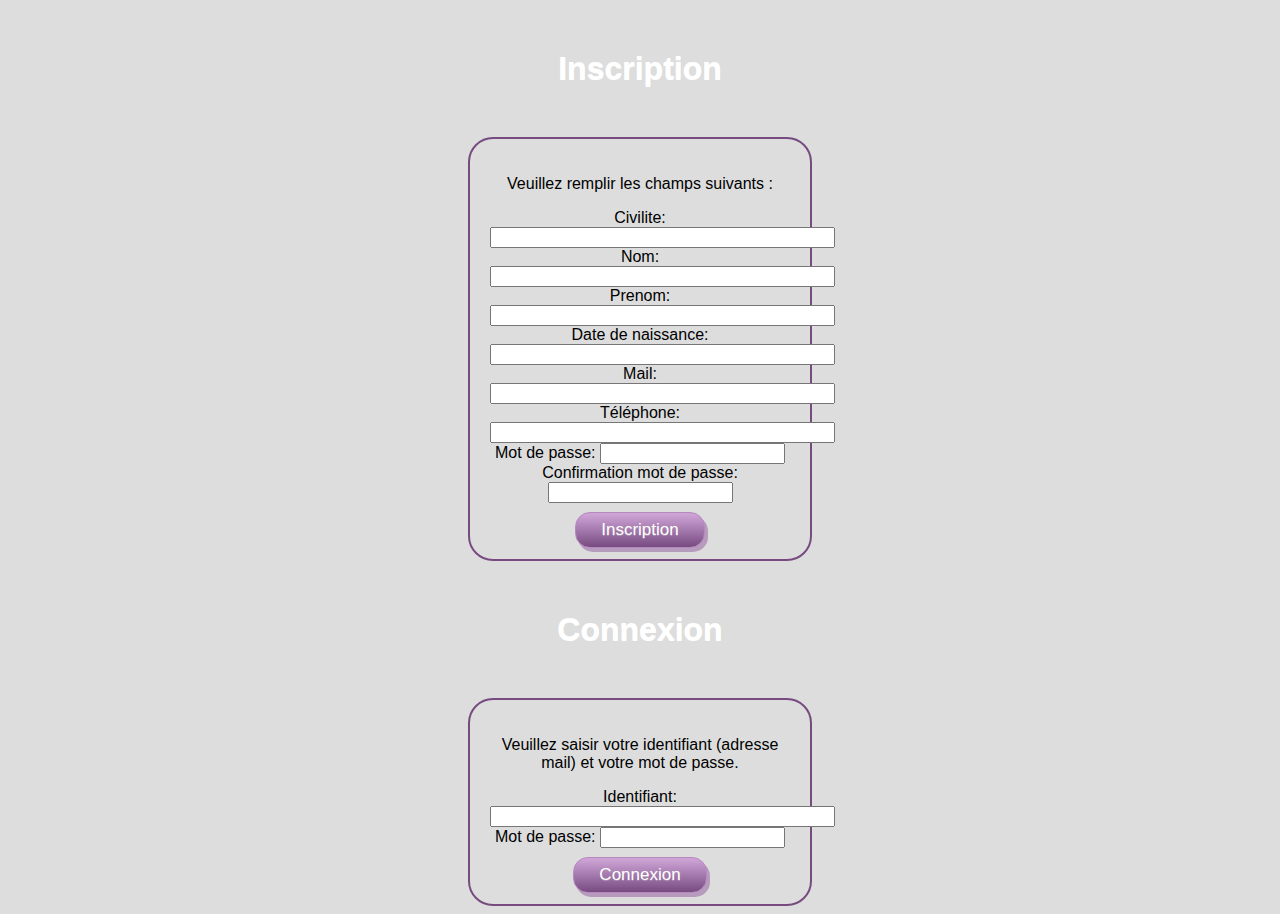
<file: IHM Client/target/project-TD2-1.0-SNAPSHOT/index.html>
<!DOCTYPE html>
<html>
    <head>

        <meta http-equiv="Content-Type" content="text/html; charset=UTF-8">
        <title>Inscription-Connexion</title>
        <!-- Librairie Javascript: jQuery (v3.4.1) -->
        <script src="https://code.jquery.com/jquery-3.4.1.min.js"></script>
        <link rel="stylesheet" type="text/css" href="accueilCss.css">
    </head>
    <body>

        <h1>Inscription</h1>

        <div id="formulaireInscription">
            <!-- Paragraphe avec id="notification" pour les messages de notification -->
            <p id="notificationInscription">Veuillez remplir les champs suivants :</p>

            <!-- Champs et Bouton de Formulaire -->
            Civilite: <input type="text" id="champ-civilite" size="40" />
            <br/>
            Nom: <input type="text" id="champ-nom" size="40" />
            <br/>
            Prenom: <input type="text" id="champ-prenom" size="40" />
            <br/>
            Date de naissance: <input type="text" id="champ-date" size="40" />
            <br/>
            Mail: <input type="text" id="champ-mail" size="40" />
            <br/>
            Téléphone: <input type="text" id="champ-tel" size="40" />
            <br/>
            Mot de passe: <input type="password" id="champ-mdp" />
            <br/>
            Confirmation mot de passe: <input type="password" id="champ-confMdp" />
            <br/>
            <button id="bouton-inscription">Inscription</button>
        </div>

        <h1>Connexion</h1>

        <div id="formulaireConnection">
            <!-- Paragraphe avec id="notification" pour les messages de notification -->
            <p id="notificationConnexion">Veuillez saisir votre identifiant (adresse mail) et votre mot de passe.</p>

            <!-- Champs et Bouton de Formulaire -->
            Identifiant: <input type="text" id="champ-login" size="40" />
            <br/>
            Mot de passe: <input type="password" id="champ-password" />
            <br/>
            <button id="bouton-connexion">Connexion</button>
        </div>
            
        <script>
            $(document).ready(function () {
                $('#bouton-inscription').on('click', function () { // Fonction appelée lors du clic sur le bouton

                    console.log("clic sur le bouton de inscription"); // LOG dans Console Javascript
                    $('#notificationInscription').html("Incription..."); // Message pour le paragraphe de notification

                    // Récupération de la valeur des champs du formulaire
                    var champCivilite = $('#champ-civilite').val();
                    var champNom = $('#champ-nom').val();
                    var champPrenom = $('#champ-prenom').val();
                    var champDate = $('#champ-date').val();
                    var champMail = $('#champ-mail').val();
                    var champTel = $('#champ-tel').val();
                    var champMdp = $('#champ-mdp').val();
                    var champMdfConf = $('#champ-confMdp').val();

                    // Appel AJAX
                    $.ajax({
                        url: './ActionServlet',
                        method: 'POST',
                        data: {
                            todo: 'inscrire',
                            civilite: champCivilite,
                            nom: champNom,
                            prenom: champPrenom,
                            dateNaissance: champDate,
                            mail: champMail,
                            tel: champTel,
                            mdp: champMdp,
                            confMdp: champMdfConf
                        },
                        dataType: 'json'
                    })
                            .done(function (response) { // Fonction appelée en cas d'appel AJAX réussi
                                console.log('Response', response); // LOG dans Console Javascript
                                if (response.succes) {
                                    $('#notificationInscription').html("Inscription réussie, vous allez recevoir un mail.");  // Message pour le paragraphe de notification

                                } else {
                                    $('#notificationInscription').html("Echec de l'inscription.");  // Message pour le paragraphe de notification

                                }
                            })
                            .fail(function (error) { // Fonction appelée en cas d'erreur lors de l'appel AJAX
                                console.log('Error', error); // LOG dans Console Javascript
                                alert("Erreur lors de l'appel AJAX");
                            })
                            .always(function () { // Fonction toujours appelée

                            });
                });

                $('#bouton-connexion').on('click', function () { // Fonction appelée lors du clic sur le bouton

                    console.log("clic sur le bouton de connexion"); // LOG dans Console Javascript
                    $('#notificationConnexion').html("Connexion..."); // Message pour le paragraphe de notification

                    // Récupération de la valeur des champs du formulaire
                    var champLogin = $('#champ-login').val();
                    var champPassword = $('#champ-password').val();
                    // Appel AJAX
                    $.ajax({
                        url: './ActionServlet',
                        method: 'POST',
                        data: {
                            todo: 'connecter',
                            login: champLogin,
                            password: champPassword
                        },
                        dataType: 'json'
                    })
                            .done(function (response) { // Fonction appelée en cas d'appel AJAX réussi
                                console.log('Response', response); // LOG dans Console Javascript
                                if (response.succes) {
                                    $('#notificationConnexion').html("Connexion réussie");  // Message pour le paragraphe de notification
                                    //windowObjectReference= window.open('accueilClient.html', "DescriptiveWindowName","resizable,scrollbars,status" );
                                    window.location = "accueilClient.html";

                                } else {
                                    $('#notificationConnexion').html("Erreur de Connexion"); // Message pour le paragraphe de notification
                                }
                            })
                            .fail(function (error) { // Fonction appelée en cas d'erreur lors de l'appel AJAX
                                console.log('Error', error); // LOG dans Console Javascript
                                alert("Erreur lors de l'appel AJAX");
                            })
                            .always(function () { // Fonction toujours appelée

                            });
                });
            });
        </script>
    </body>
</html>
</file>
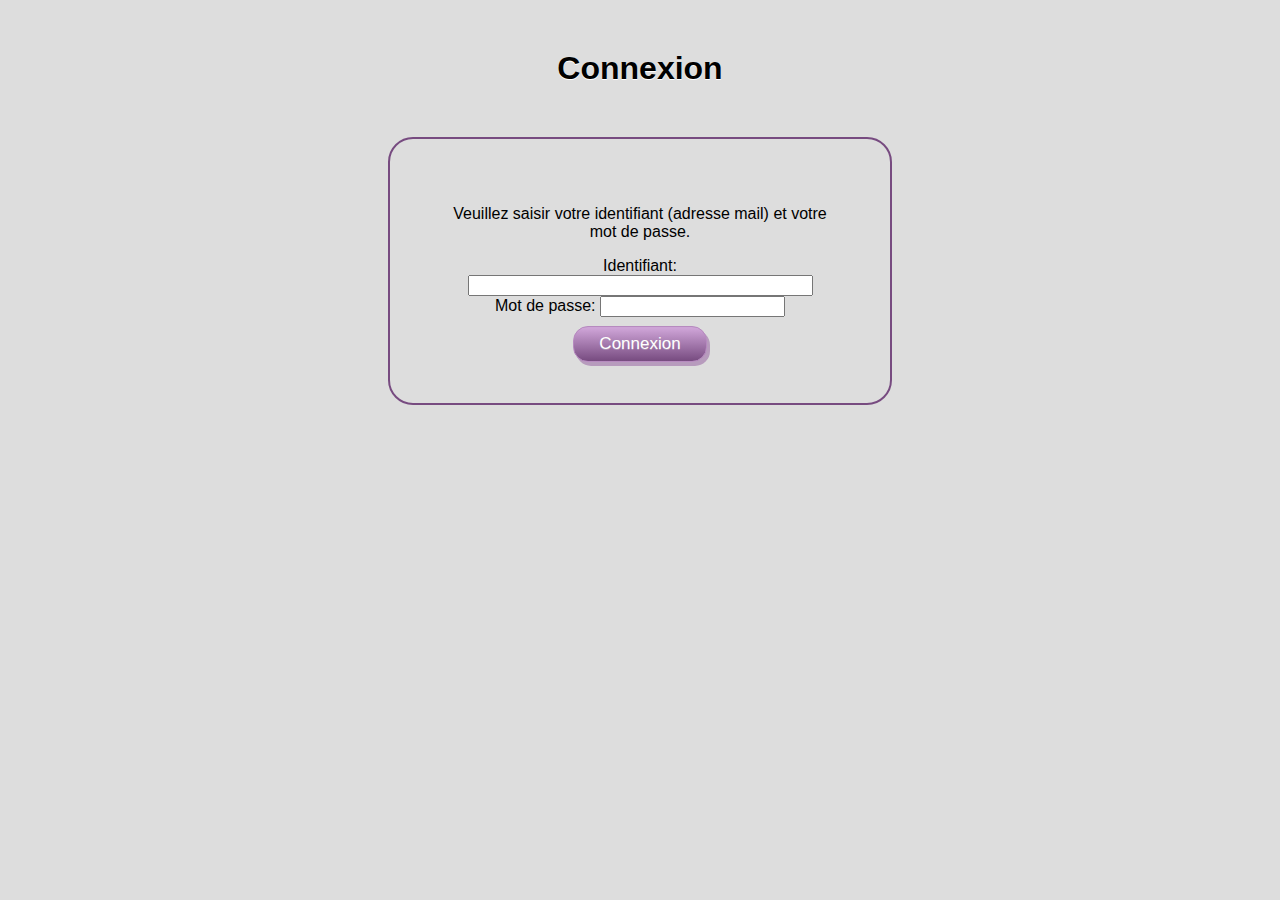
<file: IHM Employe/target/project-IHM-Employe-1.0-SNAPSHOT/index.html>
<!DOCTYPE html>
<html>
    <head>
        <meta charset="UTF-8">
        <title>Connexion</title>
        <!-- Librairie Javascript: jQuery (v3.4.1) -->
        <script src="https://code.jquery.com/jquery-3.4.1.min.js"></script>
        <link rel="stylesheet" type="text/css" href="accueilCss.css">
    </head>
    <body>

        <h1>Connexion</h1>
        <div id="formulaireConnection">
            <!-- Paragraphe avec id="notification" pour les messages de notification -->
            <p id="notificationConnexion">Veuillez saisir votre identifiant (adresse mail) et votre mot de passe.</p>

            <!-- Champs et Bouton de Formulaire -->

            Identifiant: <input type="text" id="champ-login" size="40" />
            <br/>
            Mot de passe: <input type="password" id="champ-password" />
            <br/>
            <button id="bouton-connexion">Connexion</button>
        </div>
        <script>
            $(document).ready(function () {

                $('#bouton-connexion').on('click', function () { // Fonction appelée lors du clic sur le bouton

                    console.log("clic sur le bouton de connexion"); // LOG dans Console Javascript
                    $('#notificationConnexion').html("Connexion..."); // Message pour le paragraphe de notification

                    // Récupération de la valeur des champs du formulaire
                    var champLogin = $('#champ-login').val();
                    var champPassword = $('#champ-password').val();

                    // Appel AJAX

                    $.ajax({
                        url: './ActionServlet',
                        method: 'POST',
                        data: {
                            todo: 'connecter',
                            login: champLogin,
                            password: champPassword
                        },
                        dataType: 'json'
                    })
                            .done(function (response) { // Fonction appelée en cas d'appel AJAX réussi
                                console.log('Response', response); // LOG dans Console Javascript
                                if (response.succes) {
                                    document.location.href = "infosEmp.html";

                                } else {
                                    $('#notificationConnexion').html("Erreur de Connexion"); // Message pour le paragraphe de notification
                                }
                            })

                            .fail(function (error) { // Fonction appelée en cas d'erreur lors de l'appel AJAX
                                console.log('Error', error); // LOG dans Console Javascript
                                alert("Erreur lors de l'appel AJAX");
                            })
                            .always(function () { // Fonction toujours appelée

                            });
                });

            });
        </script>
    </body>
</html>
</file>
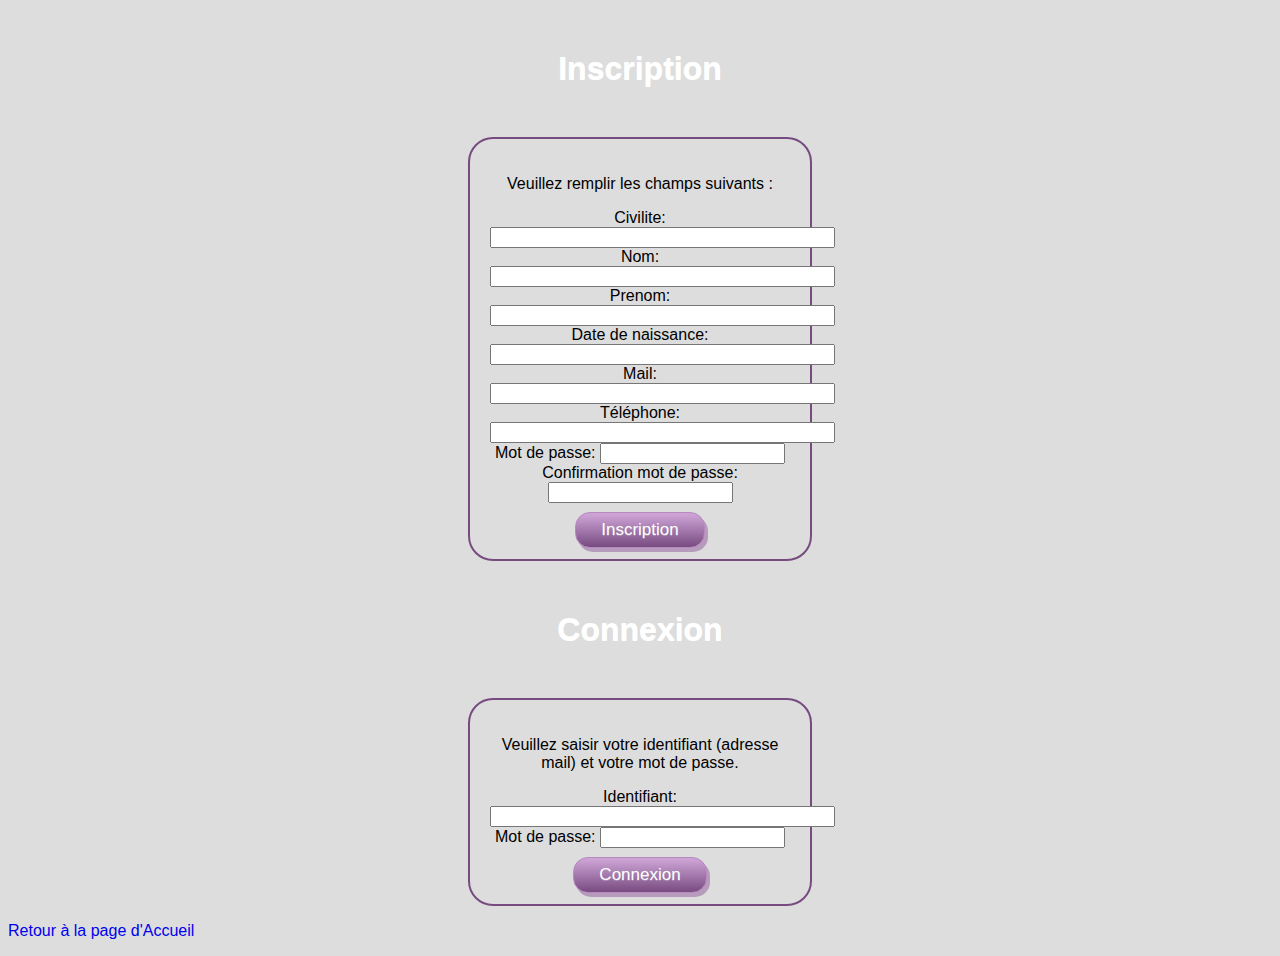
<file: IHM Client/target/project-TD2-1.0-SNAPSHOT/login.html>
<!DOCTYPE html>
<html>
    <head>
        <meta charset="UTF-8">
        <title>Inscription-Connexion</title>
        <!-- Librairie Javascript: jQuery (v3.4.1) -->
        <script src="https://code.jquery.com/jquery-3.4.1.min.js"></script>
        <link rel="stylesheet" type="text/css" href="accueilCss.css">
    </head>
    <body>

        <h1>Inscription</h1>

        <div id="formulaireInscription">
            <!-- Paragraphe avec id="notification" pour les messages de notification -->
            <p id="notificationInscription">Veuillez remplir les champs suivants :</p>

            <!-- Champs et Bouton de Formulaire -->
            Civilite: <input type="text" id="champ-civilite" size="40" />
            <br/>
            Nom: <input type="text" id="champ-nom" size="40" />
            <br/>
            Prenom: <input type="text" id="champ-prenom" size="40" />
            <br/>
            Date de naissance: <input type="text" id="champ-date" size="40" />
            <br/>
            Mail: <input type="text" id="champ-mail" size="40" />
            <br/>
            Téléphone: <input type="text" id="champ-tel" size="40" />
            <br/>
            Mot de passe: <input type="password" id="champ-mdp" />
            <br/>
            Confirmation mot de passe: <input type="password" id="champ-confMdp" />
            <br/>
            <button id="bouton-inscription">Inscription</button>
        </div>

        <h1>Connexion</h1>

        <div id="formulaireConnection">
            <!-- Paragraphe avec id="notification" pour les messages de notification -->
            <p id="notificationConnexion">Veuillez saisir votre identifiant (adresse mail) et votre mot de passe.</p>

            <!-- Champs et Bouton de Formulaire -->
            Identifiant: <input type="text" id="champ-login" size="40" />
            <br/>
            Mot de passe: <input type="password" id="champ-password" />
            <br/>
            <button id="bouton-connexion">Connexion</button>
        </div>
            <!-- Lien vers l'accueil -->
            <p><a href="index.html">Retour à la page d'Accueil</a></p>

        

        <script>
            $(document).ready(function () {
                $('#bouton-inscription').on('click', function () { // Fonction appelée lors du clic sur le bouton

                    console.log("clic sur le bouton de inscription"); // LOG dans Console Javascript
                    $('#notificationInscription').html("Incription..."); // Message pour le paragraphe de notification

                    // Récupération de la valeur des champs du formulaire
                    var champCivilite = $('#champ-civilite').val();
                    var champNom = $('#champ-nom').val();
                    var champPrenom = $('#champ-prenom').val();
                    var champDate = $('#champ-date').val();
                    var champMail = $('#champ-mail').val();
                    var champTel = $('#champ-tel').val();
                    var champMdp = $('#champ-mdp').val();
                    var champMdfConf = $('#champ-confMdp').val();

                    // Appel AJAX
                    $.ajax({
                        url: './ActionServlet',
                        method: 'POST',
                        data: {
                            todo: 'inscrire',
                            civilite: champCivilite,
                            nom: champNom,
                            prenom: champPrenom,
                            dateNaissance: champDate,
                            mail: champMail,
                            tel: champTel,
                            mdp: champMdp,
                            confMdp: champMdfConf
                        },
                        dataType: 'json'
                    })
                            .done(function (response) { // Fonction appelée en cas d'appel AJAX réussi
                                console.log('Response', response); // LOG dans Console Javascript
                                if (response.succes) {
                                    $('#notificationInscription').html("Inscription réussie, vous allez recevoir un mail.");  // Message pour le paragraphe de notification

                                } else {
                                    $('#notificationInscription').html("Echec de l'inscription.");  // Message pour le paragraphe de notification

                                }
                            })
                            .fail(function (error) { // Fonction appelée en cas d'erreur lors de l'appel AJAX
                                console.log('Error', error); // LOG dans Console Javascript
                                alert("Erreur lors de l'appel AJAX");
                            })
                            .always(function () { // Fonction toujours appelée

                            });
                });

                $('#bouton-connexion').on('click', function () { // Fonction appelée lors du clic sur le bouton

                    console.log("clic sur le bouton de connexion"); // LOG dans Console Javascript
                    $('#notificationConnexion').html("Connexion..."); // Message pour le paragraphe de notification

                    // Récupération de la valeur des champs du formulaire
                    var champLogin = $('#champ-login').val();
                    var champPassword = $('#champ-password').val();
                    // Appel AJAX
                    $.ajax({
                        url: './ActionServlet',
                        method: 'POST',
                        data: {
                            todo: 'connecter',
                            login: champLogin,
                            password: champPassword
                        },
                        dataType: 'json'
                    })
                            .done(function (response) { // Fonction appelée en cas d'appel AJAX réussi
                                console.log('Response', response); // LOG dans Console Javascript
                                if (response.succes) {
                                    $('#notificationConnexion').html("Connexion réussie");  // Message pour le paragraphe de notification
                                    //windowObjectReference= window.open('accueilClient.html', "DescriptiveWindowName","resizable,scrollbars,status" );
                                    window.location = "accueilClient.html";

                                } else {
                                    $('#notificationConnexion').html("Erreur de Connexion"); // Message pour le paragraphe de notification
                                }
                            })
                            .fail(function (error) { // Fonction appelée en cas d'erreur lors de l'appel AJAX
                                console.log('Error', error); // LOG dans Console Javascript
                                alert("Erreur lors de l'appel AJAX");
                            })
                            .always(function () { // Fonction toujours appelée

                            });
                });
            });
        </script>
    </body>
</html>
</file>
<file: IHM Client/target/project-TD2-1.0-SNAPSHOT/accueilCss.css>
/*
To change this license header, choose License Headers in Project Properties.
To change this template file, choose Tools | Templates
and open the template in the editor.
*/
/* 
    Created on : 21 mai 2021, 16:34:00
    Author     : natha
*/
body {
    font-family: Arial, sans-serif;
    background: #ddd;
}

h1 {
    text-align: center;
    font-family: "Trebuchet MS", Tahoma, Arial, sans-serif;
    color: #fff;;
    text-shadow: 0 1px 0 #fff;
    margin: 50px 0;
}

#formulaireInscription,#formulaireConnection{
    font-family: "Trebuchet MS", Tahoma, Arial, sans-serif;
    text-align: center;
    border-radius: 25px;
    width: 300px;
    border: 2px solid #774b80;
    padding: 20px;
    margin: auto;
}

#mon_compte {
    bottom: 91%;
    right: 15%;
    position: absolute;	

    box-shadow: 3px 4px 0px 0px #b79bbd;
    background:linear-gradient(to bottom, #cda3d6 5%, #774b80 100%);
    background-color:#cda3d6;
    border-radius:15px;
    border:1px solid #b68abf;
    display:inline-block;
    cursor:pointer;
    color:#ffffff;
    font-family:Arial;
    font-size:17px;
    padding:7px 25px;
    text-decoration:none;
    text-shadow:0px 1px 0px #aa8fb0;
}
#mon_compte:hover {
    background:linear-gradient(to bottom, #774b80 5%, #cda3d6 100%);
    background-color:#774b80;
}

#bouton-creerConsult {
    box-shadow: 3px 4px 0px 0px #b79bbd;
    background:linear-gradient(to bottom, #cda3d6 5%, #774b80 100%);
    background-color:#cda3d6;
    border-radius:15px;
    border:1px solid #b68abf;
    display:inline-block;
    cursor:pointer;
    color:#ffffff;
    font-family:Arial;
    font-size:12px;
    padding:7px 25px;
    text-decoration:none;
    text-shadow:0px 1px 0px #aa8fb0;
}
#bouton-creerConsult:hover {
    background:linear-gradient(to bottom, #774b80 5%, #cda3d6 100%);
    background-color:#774b80;
}

#spirites,#astrologues,#cartomanciens,#mediumsTop{
    top:320px;
    border-radius: 25px;
    border: 2px solid #774b80;
    padding: 20px;
    list-style-type: none;
    position:relative;
    background-color:#ededed;
}

#creerConsultSection{
    top: 300px;
    position: relative;
}

h2{
    top:320px;
    left:0%;
    position: relative;
}

#bouton-deconnexion {
    bottom: 91%;
    right: 2%;
    position: absolute;	

    box-shadow: 3px 4px 0px 0px #b79bbd;
    background:linear-gradient(to bottom, #cda3d6 5%, #774b80 100%);
    background-color:#cda3d6;
    border-radius:15px;
    border:1px solid #b68abf;
    display:inline-block;
    cursor:pointer;
    color:#ffffff;
    font-family:Arial;
    font-size:17px;
    padding:7px 25px;
    text-decoration:none;
    text-shadow:0px 1px 0px #aa8fb0;
}
#bouton-deconnexion:hover {
    background:linear-gradient(to bottom, #774b80 5%, #cda3d6 100%);
    background-color:#774b80;
}

#bouton-connexion,#bouton-inscription {
    top:9px;
    position: relative;	

    box-shadow: 3px 4px 0px 0px #b79bbd;
    background:linear-gradient(to bottom, #cda3d6 5%, #774b80 100%);
    background-color:#cda3d6;
    border-radius:15px;
    border:1px solid #b68abf;
    display:inline-block;
    cursor:pointer;
    color:#ffffff;
    font-family:Arial;
    font-size:17px;
    padding:7px 25px;
    text-decoration:none;
    text-shadow:0px 1px 0px #aa8fb0;
}
#bouton-connexion:hover ,#bouton-inscription:hover {
    background:linear-gradient(to bottom, #774b80 5%, #cda3d6 100%);
    background-color:#774b80;
}








#bandeau {
    height: 300px;
    width: 100%;
    position: absolute;
    background: #310404 url(purpleWall.jpeg) no-repeat center center fixed; 
    -webkit-background-size: cover;
    -moz-background-size: cover;
    -o-background-size: cover;
    background-size: cover;
    font-family: 'Trebuchet MS', sans-serif;
}
.container {
    width: 100%;
    position: inherit;
    overflow: hidden;
}
a {
    text-decoration: none;
}
h1.main, p.demos {
    -webkit-animation-delay: 18s;
    -moz-animation-delay: 18s;
    -ms-animation-delay: 18s;
    animation-delay: 18s;
}
.sp-container {
    position: inherit;
    top: 0px;
    left: 0px;
    width: 100%;
    height: 100%;
    z-index: 0;
    background: -webkit-radial-gradient(rgba(0, 0, 0, 0.1), rgba(0, 0, 0, 0.3) 35%, rgba(0, 0, 0, 0.7));
    background: -moz-radial-gradient(rgba(0, 0, 0, 0.1), rgba(0, 0, 0, 0.3) 35%, rgba(0, 0, 0, 0.7));
    background: -ms-radial-gradient(rgba(0, 0, 0, 0.1), rgba(0, 0, 0, 0.3) 35%, rgba(0, 0, 0, 0.7));
    background: radial-gradient(rgba(0, 0, 0, 0.1), rgba(0, 0, 0, 0.3) 35%, rgba(0, 0, 0, 0.7));
}
.sp-content {
    position: inherit;
    width: 100%;
    height: 100%;
    left: 0px;
    top: 0px;
    z-index: 1000;
}
.sp-container h2 {
    position: inherit;
    top: 50%;
    line-height: 100px;
    height: 90px;
    margin-top: -50px;
    font-size: 60px;
    width: 100%;
    text-align: center;
    color: transparent;
    -webkit-animation: blurFadeInOut 3s ease-in backwards;
    -moz-animation: blurFadeInOut 3s ease-in backwards;
    -ms-animation: blurFadeInOut 3s ease-in backwards;
    animation: blurFadeInOut 3s ease-in backwards;
}
.sp-container h2.frame-1 {
    -webkit-animation-delay: 0s;
    -moz-animation-delay: 0s;
    -ms-animation-delay: 0s;
    animation-delay: 0s;
}
.sp-container h2.frame-2 {
    -webkit-animation-delay: 3s;
    -moz-animation-delay: 3s;
    -ms-animation-delay: 3s;
    animation-delay: 3s;
}
.sp-container h2.frame-3 {
    -webkit-animation-delay: 6s;
    -moz-animation-delay: 6s;
    -ms-animation-delay: 6s;
    animation-delay: 6s;
}
.sp-container h2.frame-4 {
    -webkit-animation-delay: 9s;
    -moz-animation-delay: 9s;
    -ms-animation-delay: 9s;
    animation-delay: 9s;
}
.sp-container h2.frame-5 {
    -webkit-animation: none;
    -moz-animation: none;
    -ms-animation: none;
    animation: none;
    color: transparent;
    text-shadow: 0px 0px 1px #fff;
}
.sp-container h2.frame-5 span {
    -webkit-animation: blurFadeIn 3s ease-in 12s backwards;
    -moz-animation: blurFadeIn 1s ease-in 12s backwards;
    -ms-animation: blurFadeIn 3s ease-in 12s backwards;
    animation: blurFadeIn 3s ease-in 12s backwards;
    animation-iteration-count: infinite;
    color: transparent;
    text-shadow: 0px 0px 1px #fff;
}
.sp-container h2.frame-5 span:nth-child(2) {
    -webkit-animation-delay: 13s;
    -moz-animation-delay: 13s;
    -ms-animation-delay: 13s;
    animation-delay: 13s;
    animation-iteration-count: infinite;

}
.sp-container h2.frame-5 span:nth-child(3) {
    -webkit-animation-delay: 14s;
    -moz-animation-delay: 14s;
    -ms-animation-delay: 14s;
    animation-delay: 14s;
    animation-iteration-count: infinite;

}

@-webkit-keyframes blurFadeInOut {
    0% {
        opacity: 0;
        text-shadow: 0px 0px 40px #fff;
        -webkit-transform: scale(1.3);
    }
    20%, 75% {
        opacity: 1;
        text-shadow: 0px 0px 1px #fff;
        -webkit-transform: scale(1);
    }
    100% {
        opacity: 0;
        text-shadow: 0px 0px 50px #fff;
        -webkit-transform: scale(0);
    }
}
@-webkit-keyframes blurFadeIn {
    0% {
        opacity: 0;
        text-shadow: 0px 0px 40px #fff;
        -webkit-transform: scale(1.3);
    }
    50% {
        opacity: 0.5;
        text-shadow: 0px 0px 10px #fff;
        -webkit-transform: scale(1.1);
    }
    100% {
        opacity: 1;
        text-shadow: 0px 0px 1px #fff;
        -webkit-transform: scale(1);
    }
}
@-webkit-keyframes fadeInBack {
    0% {
        opacity: 0;
        -webkit-transform: scale(0);
    }
    50% {
        opacity: 0.4;
        -webkit-transform: scale(2);
    }
    100% {
        opacity: 0.2;
        -webkit-transform: scale(5);
    }
}
@-webkit-keyframes fadeInRotate {
    0% {
        opacity: 0;
        -webkit-transform: scale(0) rotate(360deg);
    }
    100% {
        opacity: 1;
        -webkit-transform: scale(1) rotate(0deg);
    }
}
/**/

@-moz-keyframes blurFadeInOut {
    0% {
        opacity: 0;
        text-shadow: 0px 0px 40px #fff;
        -moz-transform: scale(1.3);
    }
    20%, 75% {
        opacity: 1;
        text-shadow: 0px 0px 1px #fff;
        -moz-transform: scale(1);
    }
    100% {
        opacity: 0;
        text-shadow: 0px 0px 50px #fff;
        -moz-transform: scale(0);
    }
}
@-moz-keyframes blurFadeIn {
    0% {
        opacity: 0;
        text-shadow: 0px 0px 40px #fff;
        -moz-transform: scale(1.3);
    }
    100% {
        opacity: 1;
        text-shadow: 0px 0px 1px #fff;
        -moz-transform: scale(1);
    }
}
@-moz-keyframes fadeInBack {
    0% {
        opacity: 0;
        -moz-transform: scale(0);
    }
    50% {
        opacity: 0.4;
        -moz-transform: scale(2);
    }
    100% {
        opacity: 0.2;
        -moz-transform: scale(5);
    }
}
@-moz-keyframes fadeInRotate {
    0% {
        opacity: 0;
        -moz-transform: scale(0) rotate(360deg);
    }
    100% {
        opacity: 1;
        -moz-transform: scale(1) rotate(0deg);
    }
}
/**/

@keyframes blurFadeInOut {
    0% {
        opacity: 0;
        text-shadow: 0px 0px 40px #fff;
        transform: scale(1.3);
    }
    20%, 75% {
        opacity: 1;
        text-shadow: 0px 0px 1px #fff;
        transform: scale(1);
    }
    100% {
        opacity: 0;
        text-shadow: 0px 0px 50px #fff;
        transform: scale(0);
    }
}
@keyframes blurFadeIn {
    0% {
        opacity: 0;
        text-shadow: 0px 0px 40px #fff;
        transform: scale(1.3);
    }
    50% {
        opacity: 0.5;
        text-shadow: 0px 0px 10px #fff;
        transform: scale(1.1);
    }
    100% {
        opacity: 1;
        text-shadow: 0px 0px 1px #fff;
        transform: scale(1);
    }
}
@keyframes fadeInBack {
    0% {
        opacity: 0;
        transform: scale(0);
    }
    50% {
        opacity: 0.4;
        transform: scale(2);
    }
    100% {
        opacity: 0.2;
        transform: scale(5);
    }
}
@keyframes fadeInRotate {
    0% {
        opacity: 0;
        transform: scale(0) rotate(360deg);
    }
    100% {
        opacity: 1;
        transform: scale(1) rotate(0deg);
    }
}
</file>
<file: IHM Employe/target/project-IHM-Employe-1.0-SNAPSHOT/accueilCss.css>
body {
    font-family: Arial, sans-serif;
    background: #ddd;
}

h1 {
    text-align: center;
    font-family: "Trebuchet MS", Tahoma, Arial, sans-serif;
    color: black;
    text-shadow: 0 1px 0 #fff;
    margin: 50px 0;
}

#formulaireConnection{
    font-family: "Trebuchet MS", Tahoma, Arial, sans-serif;
    text-align: center;
    border-radius: 25px;
    width: 400px;
    border: 2px solid #774b80;
    padding: 50px;
    margin: auto;
}

h2{
    top:320px;
    left:0%;
    position: relative;
}

#bouton-deconnexion {
    bottom: 91%;
    right: 2%;
    position: absolute;	

    box-shadow: 3px 4px 0px 0px #b79bbd;
    background:linear-gradient(to bottom, #cda3d6 5%, #774b80 100%);
    background-color:#cda3d6;
    border-radius:15px;
    border:1px solid #b68abf;
    display:inline-block;
    cursor:pointer;
    color:#ffffff;
    font-family:Arial;
    font-size:17px;
    padding:7px 25px;
    text-decoration:none;
    text-shadow:0px 1px 0px #aa8fb0;
}
#bouton-deconnexion:hover {
    background:linear-gradient(to bottom, #774b80 5%, #cda3d6 100%);
    background-color:#774b80;
}

#bouton-connexion{
    top:9px;
    position: relative;	

    box-shadow: 3px 4px 0px 0px #b79bbd;
    background:linear-gradient(to bottom, #cda3d6 5%, #774b80 100%);
    background-color:#cda3d6;
    border-radius:15px;
    border:1px solid #b68abf;
    display:inline-block;
    cursor:pointer;
    color:#ffffff;
    font-family:Arial;
    font-size:17px;
    padding:7px 25px;
    text-decoration:none;
    text-shadow:0px 1px 0px #aa8fb0;
}
#bouton-connexion:hover {
    background:linear-gradient(to bottom, #774b80 5%, #cda3d6 100%);
    background-color:#774b80;
}
</file>
